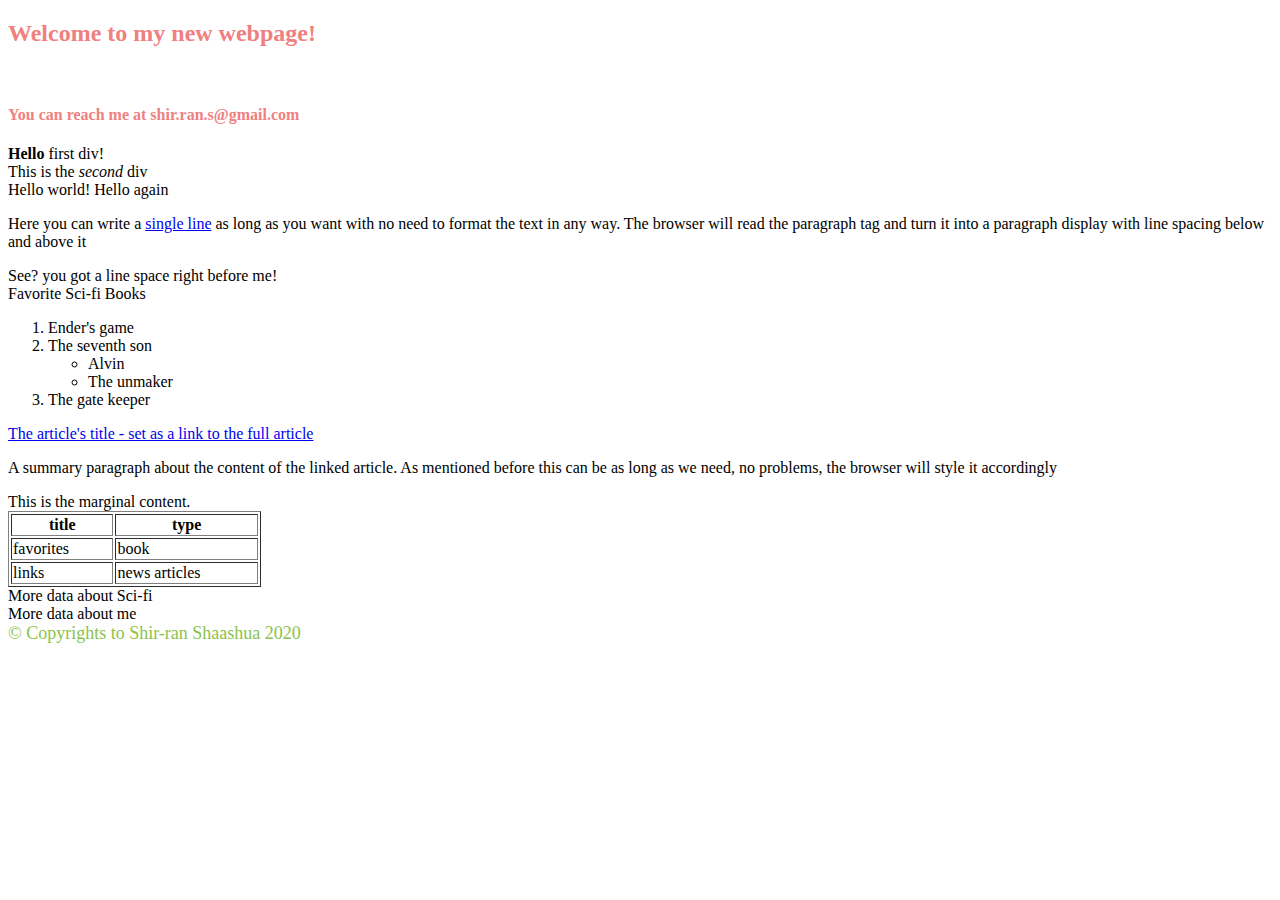
<file: index.html>
<!DOCTYPE html>
<html lang="en" dir="ltr">
  <head>
    <meta charset="utf-8">
    <title>Shir-ran's webpage</title>
  </head>
  <body>
    <header height="200px" style="color: lightcoral;">
    <h2>Welcome to my new webpage!</h2><br/>
    <h4>You can reach me at shir.ran.s@gmail.com</h4>
    </header>
    <div>
      <b>Hello</b> first div!
    </div>
    <div >
      This is the <i>second</i> div
    </div>
      <span> Hello world! </span>
      <span> Hello again</span>
      <p>Here you can write a <a href="#0">single line</a> as long as you want with no need to format the text in any way. The browser will read the paragraph tag and turn it into a paragraph display with line spacing below and above it</p>
      <div>
        See? you got a line space right before me!
      </div>
      <div >
        Favorite Sci-fi Books
      </div>
      <ol>
        <li> Ender's game </li>
        <li> The seventh son
            <ul>
              <li> Alvin</li>
              <li> The unmaker</li>
            </ul>
        </li>
        <li> The gate keeper</li>
      </ol>
      <article>
        <a href="#">The article's title - set as a link to the full article</a>
        <p>A summary paragraph about the content of the linked article. As mentioned before this can be as long as we need, no problems, the browser will style it accordingly</p>
      </article>
      <main>
        <aside >
          This is the marginal content.
          <table width='20%' border='1px'>
            <thead>
              <tr>
                <th width='150'>title</th>
                <th width='250'>type</th>
              </tr>
            </thead>
            <tbody>
               <tr>
                 <td>favorites</td>
                 <td>book</td>
               </tr>
               <tr>
                 <td>links</td>
                 <td>news articles</td>
               </tr>
            </tbody>
          </table>
        </aside>
        <section>
          More data about Sci-fi
        </section>
        <section>
          More data about me
        </section>
      </main>
      <footer height="200px" style="color: #8BC34A;font-size: large;">
        &copy; Copyrights to Shir-ran Shaashua 2020
      </footer>
  </body>
</html>
</file>
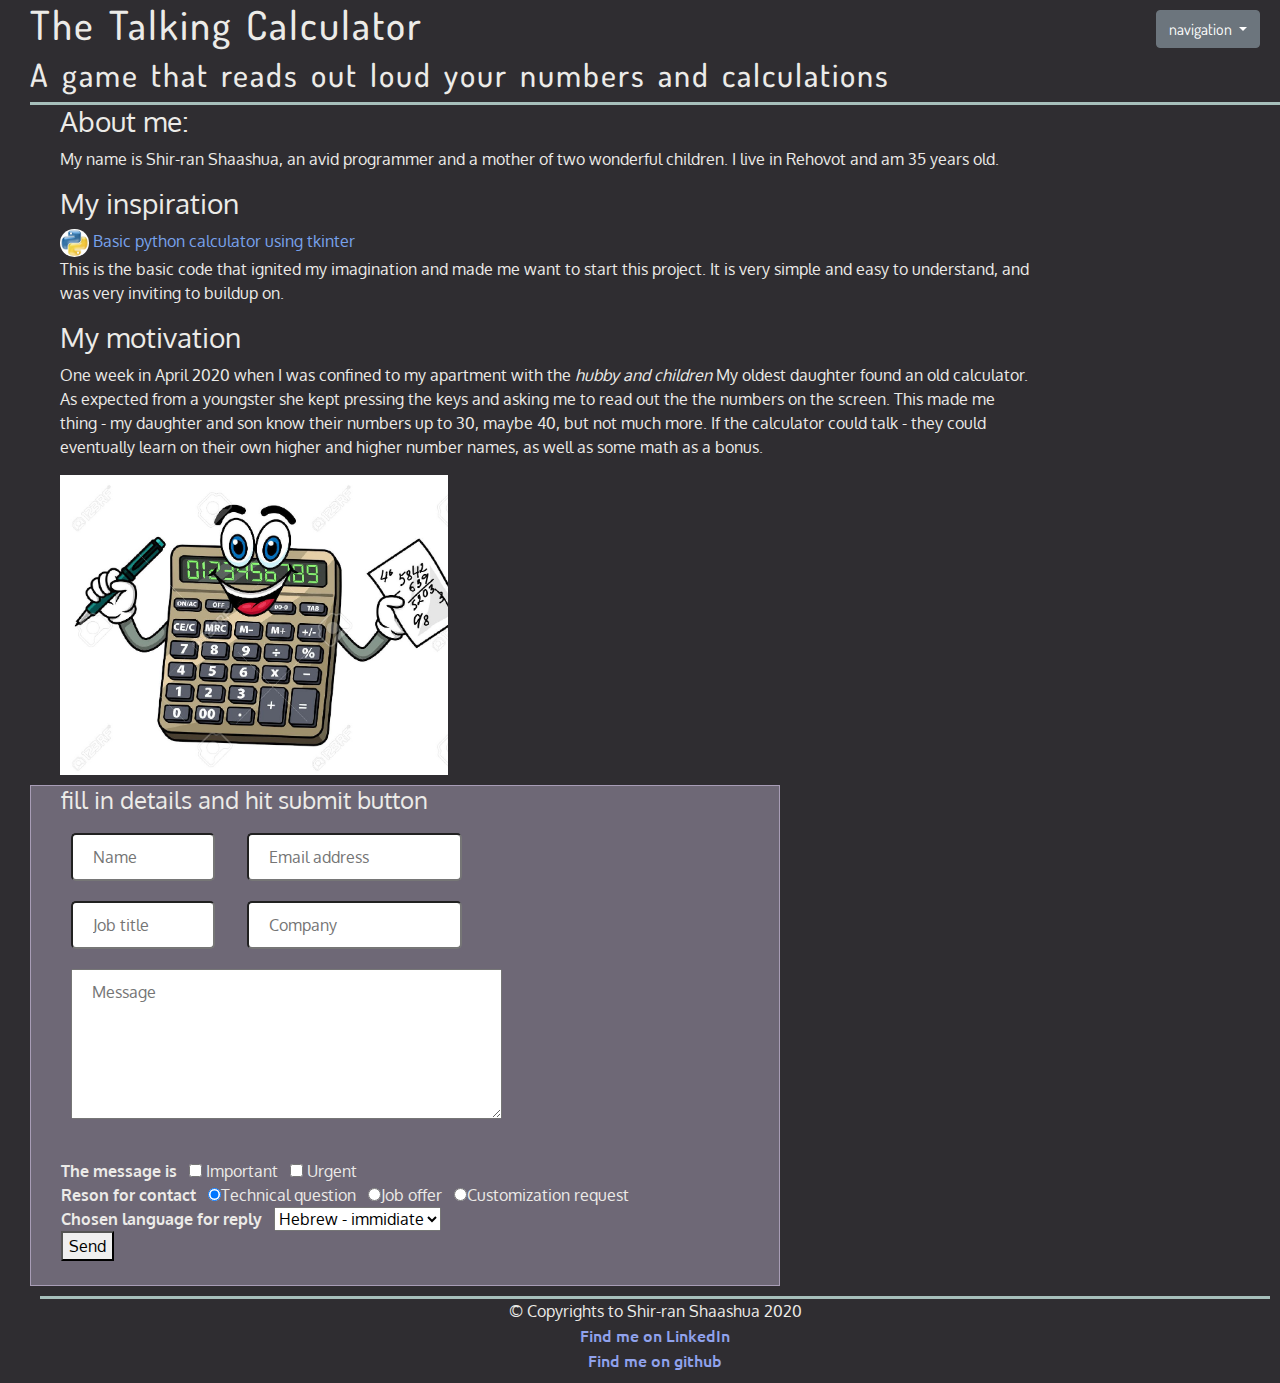
<file: webpage example test site.html>
<!DOCTYPE html>
<html lang="en" dir="ltr">
  <head>
    <meta charset="utf-8">
    <meta name="description" content="a talking calculator code project">
    <meta name="keywords" content="python, calculator, code, project, shir-ran, shaashua">
    <meta name="author" content="Shir-ran Sha'ashua">
    <meta name="viewport" content="width=device-width, initial-scale=1.0">
    <link rel="stylesheet" href="https://maxcdn.bootstrapcdn.com/bootstrap/4.0.0/css/bootstrap.min.css" integrity="sha384-Gn5384xqQ1aoWXA+058RXPxPg6fy4IWvTNh0E263XmFcJlSAwiGgFAW/dAiS6JXm" crossorigin="anonymous">
    <link rel="stylesheet" href="css/style.css">
    <title>The talking calculator</title>
  </head>
  <body>
    <header id='main-header'>
      <h1>The Talking Calculator</h1>

      <span class="dropdown">
        <button class="btn btn-secondary dropdown-toggle" type="button" id="dropdownMenuButton" data-toggle="dropdown" aria-haspopup="true" aria-expanded="false">
          navigation
        </button>
        <div class="dropdown-menu" aria-labelledby="dropdownMenuButton">
          <a class="dropdown-item" href="#">Code snippets</a>
          <a class="dropdown-item" href="#">screen captures</a>
          <a class="dropdown-item" href="#">sample video</a>
        </div>
      </span>
      <h2>A game that reads out loud your numbers and calculations</h2>
    </header>
    <main>
      <section>
        <h3>About me:</h3>
        <p>My name is Shir-ran Shaashua, an avid programmer and a mother of two wonderful children. I live in Rehovot and am 35 years old.</p>
      </section>
      <section id="main-parts">
        <h3>My inspiration</h3>
        <article>
          <img src="python_logo2.jpg" alt="" width="3%">
          <a href="https://www.geeksforgeeks.org/python-simple-gui-calculator-using-tkinter/">Basic python calculator using tkinter</a>
          <p>This is the basic code that ignited my imagination and made me want to start this project. It is very simple and easy to understand, and was very inviting to buildup on.</p>
        </article>
        <h3>My motivation</h3>
        <p>One week in April 2020 when I was confined to my apartment with the <i>hubby and children</i> My oldest daughter found an old calculator.
            As expected from a youngster she kept pressing the keys and asking me to read out the the numbers on the screen. This made me thing - my daughter and son know their numbers up to 30,
            maybe 40, but not much more. If the calculator could talk - they could eventually learn on their own higher and higher number names, as well as some math as a bonus.</p>
            <div class='article-image' style="background:url(Calculator-Cartoon5.jpg)" ></div>
      </section>
      <section id="contact-form">
        <h4 id="contact-form-greeting">I would love to hear from you...</h4>
        <form class="" action="" method="POST">
          <input type="text" required name="Name" value="" placeholder="Name" class="sm-input"> &nbsp;
          <input type="text" required name="Email" value="" placeholder="Email address" class="lg-input"><br>
          <input type="text" name="JobTitle" value="" placeholder="Job title" class="sm-input"> &nbsp;
          <input type="text" name="Company" value="" placeholder="Company" class="lg-input"> <br>
          <textarea type="text" name="message" value="" placeholder="Message" class="box-input"></textarea> <br>
          <br>
          <b>The message is &nbsp;</b>
          <input type="checkbox" name="messagePropeties" value="important">  Important  &nbsp;
          <input type="checkbox" name="messagePropeties" value="urgent">    Urgent &nbsp;<br>
          <b>Reson for contact &nbsp;</b>
          <input type="radio" checked name="reasonForContact" value="technicalQuestion">Technical question &nbsp;
          <input type="radio" name="reasonForContact" value="jobOffer">Job offer &nbsp;
          <input type="radio" name="reasonForContact" value="customizationRequest">Customization request &nbsp;<br>
          <b>Chosen language for reply &nbsp;</b>
          <select name="language">
            <option value="0" selected >Hebrew - immidiate</option>
            <option value="1">English - immidiate</option>
            <option value="2">Korean - hour delay</option>
            <option value="3">French - hour delay</option>
          </select><br>
          <button type="submit" name="submitButton" >Send</button> <!--onclick="thankRequestMaker();"-->
          <br><br>
        </form>
      </section>
    </main>
    <footer>&copy; Copyrights to Shir-ran Shaashua 2020 <br>
    <a href="https://www.linkedin.com/in/shirrans/">Find me on LinkedIn</a><br>
    <a href="https://github.com/shir-ran">Find me on github</a></footer>
    <script src="https://code.jquery.com/jquery-3.5.1.min.js"></script>
    <script src="js/main.js"></script>
    <script src="https://code.jquery.com/jquery-3.2.1.slim.min.js" integrity="sha384-KJ3o2DKtIkvYIK3UENzmM7KCkRr/rE9/Qpg6aAZGJwFDMVNA/GpGFF93hXpG5KkN" crossorigin="anonymous"></script>
    <script src="https://cdnjs.cloudflare.com/ajax/libs/popper.js/1.12.9/umd/popper.min.js" integrity="sha384-ApNbgh9B+Y1QKtv3Rn7W3mgPxhU9K/ScQsAP7hUibX39j7fakFPskvXusvfa0b4Q" crossorigin="anonymous"></script>
    <script src="https://maxcdn.bootstrapcdn.com/bootstrap/4.0.0/js/bootstrap.min.js" integrity="sha384-JZR6Spejh4U02d8jOt6vLEHfe/JQGiRRSQQxSfFWpi1MquVdAyjUar5+76PVCmYl" crossorigin="anonymous"></script>
  </body>
</html>
</file>
<file: css/style.css>
@import url('https://fonts.googleapis.com/css2?family=Bangers&family=Dosis:wght@300;400;500;600;700;800&family=Oxygen:wght@300;400;700&family=Ubuntu:wght@300;400;500;700&display=swap');
body{
  background: #07050ad6;
  color: #ecebe8;
  font-family: "Oxygen", monospace;
  padding-left: 30px;
}
section{
  padding-left: 30px;
}
a{
  color: #78a2ec;
  padding-top: 10px;
  padding-bottom: 10px;
}
footer a{
  color: #90a2ec;
  font-family: "Ubuntu", sans-serif;
  font-weight: 500;
}
footer{
  border-top: 3px solid #a7bfbb;
  margin: 10px;
  text-align: center;
}
header{
  font-family: "Dosis", sans-serif;
}

#main-header{
  border-bottom: 3px solid #a7bfbb;
  display: inline-block;
  width: 100%;
}
h1, h2{
  letter-spacing: 2px;
  word-spacing: 4px;
  display:inline-block;
}
aside{
  float:left;
}
#main-parts{
  width:1000px;

}
.article-image{
  background-size: cover !important;
  background-position: center;
  width:40%;
  height:300px;
}
#contact-form{
  background-color: #716b79f6;
  border: 1px solid #aa9fb9f6;
  margin-top:10px;
  margin-bottom:10px;
  width: 60%;
}

input {
  border-radius: 5px;
}

.box-input, .sm-input, .lg-input {
  margin: 10px;
  padding: 10px 20px;
}

.box-input {
  width: 60%;
  height: 150px;
}
.sm-input {
  width: 20%;
}
.sm-input:focus, .lg-input:focus, .box-input:focus{
  background-color:#f7eac4;
  color: #3c57ec;
}

.lg-input  {
  width: 30%;
}
article > img {
  border-radius:100%;
}

.dropdown {
  float: right;
  margin: 10px 20px;
}
</file>
